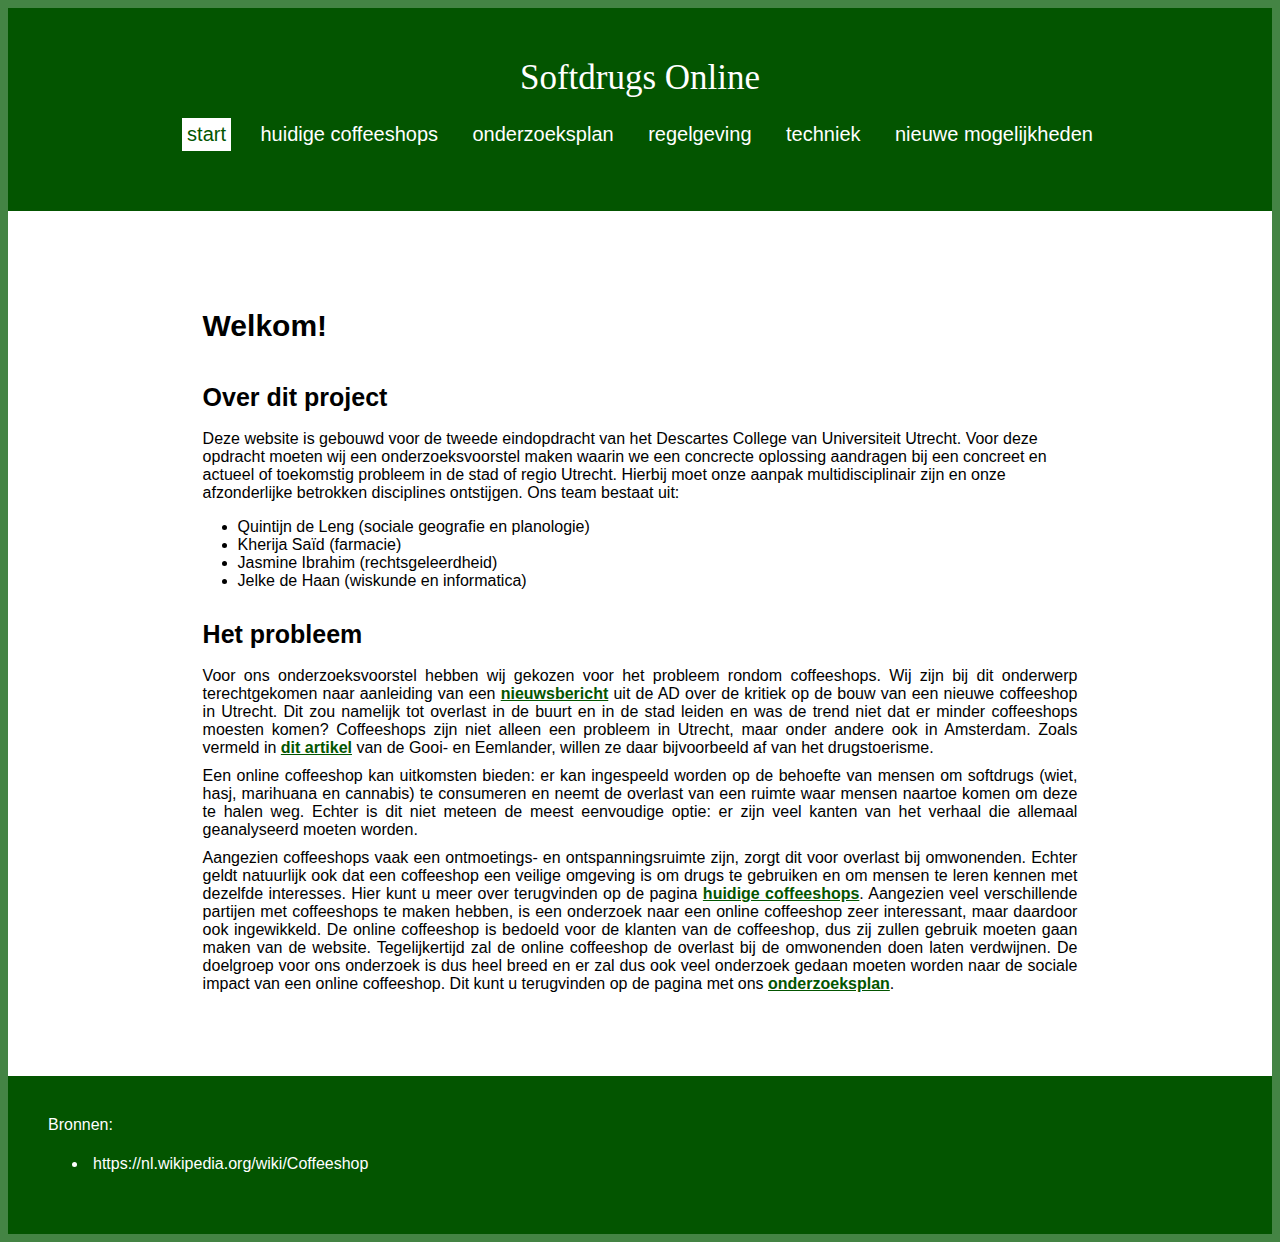
<file: index.html>
<!DOCTYPE html>
<html lang="en">

<head>
  <meta charset="UTF-8">
  <meta name="description" content="Een webpagina over online coffeeshops">
  <meta name="viewport" content="width=device-width, initial-scale=1.0">
  <link rel="stylesheet" href="assets/styling/general.css">

  <title>Start</title>
</head>

<body>
  <nav class="nav">
    <div class="nav__title">Softdrugs Online</div>
    <a class="nav__link nav__link--active" href="index.html">start</a>
    <a class="nav__link" href="huidig.html">huidige coffeeshops</a>
    <a class="nav__link" href="aanpak.html">onderzoeksplan</a>
    <a class="nav__link" href="regelgeving.html">regelgeving</a>
    <a class="nav__link" href="techniek.html">techniek</a>
    <a class="nav__link" href="mogelijkheden.html">nieuwe mogelijkheden</a>
  </nav>
  <article class="article">
    <h1 class="article__heading">Welkom!</h1>
    <section class="section">
      <h2 class="section__heading">Over dit project</h2>
      <p class="section__text--after-heading">
        Deze website is gebouwd voor de tweede eindopdracht van het Descartes College van Universiteit Utrecht. Voor deze opdracht moeten wij een onderzoeksvoorstel maken waarin we een
        concrecte oplossing aandragen bij een concreet en actueel of toekomstig probleem in de stad of regio Utrecht. Hierbij moet onze aanpak multidisciplinair zijn en onze afzonderlijke
        betrokken disciplines ontstijgen. Ons team bestaat uit:
        <ul>
          <li>Quintijn de Leng (sociale geografie en planologie)</li>
          <li>Kherija Saïd (farmacie) </li>
          <li>Jasmine Ibrahim (rechtsgeleerdheid)</li>
          <li>Jelke de Haan (wiskunde en informatica)</li>
        </ul>
      </p>
    </section>
    <section class="section">
      <h2 class="section__heading">Het probleem</h2>
      <p class="section__text">
        Voor ons onderzoeksvoorstel hebben wij gekozen voor het probleem rondom coffeeshops. Wij zijn bij dit onderwerp terechtgekomen naar aanleiding van een <a class="article__link" href="https://www.ad.nl/utrecht/utrecht-krijgt-een-nieuwe-coffeeshop-op-lage-weide-maar-ondernemers-zijn-kritisch~ac56d59e/?referrer=https%3A%2F%2Fwww.google.nl%2F">nieuwsbericht</a> uit de AD over de kritiek op de bouw van een nieuwe coffeeshop in Utrecht. Dit zou namelijk tot overlast in de buurt en in de stad leiden en was de trend niet dat er minder coffeeshops moesten komen? Coffeeshops zijn niet alleen een probleem in Utrecht, maar onder andere ook in Amsterdam. Zoals vermeld in <a class="article__link" href="https://www.gooieneemlander.nl/cnt/dmf20220411_22288250?utm_source=google&utm_medium=organic">dit artikel</a> van de Gooi- en Eemlander, willen ze daar bijvoorbeeld af van het drugstoerisme.
      </p>
      <p class ="section__text">
        Een online coffeeshop kan uitkomsten bieden: er kan ingespeeld worden op de behoefte van mensen om softdrugs (wiet, hasj, marihuana en cannabis) te consumeren en neemt de overlast van een ruimte waar mensen naartoe komen om deze te halen weg. Echter is dit niet meteen de meest eenvoudige optie: er zijn veel kanten van het verhaal die allemaal geanalyseerd moeten worden.
      </p>
      <p class="section__text">
        Aangezien coffeeshops vaak een ontmoetings- en ontspanningsruimte zijn, zorgt dit voor overlast bij omwonenden. Echter geldt natuurlijk ook dat een coffeeshop een veilige omgeving is om drugs te gebruiken en om mensen te leren kennen met dezelfde interesses. Hier kunt u meer over terugvinden op de pagina <a class="article__link" href="huidig.html">huidige coffeeshops</a>. Aangezien veel verschillende partijen met coffeeshops te maken hebben, is een onderzoek naar een online coffeeshop zeer interessant, maar daardoor ook 
        ingewikkeld. De online coffeeshop is bedoeld voor de klanten van de coffeeshop, dus zij zullen gebruik moeten gaan maken van de website. Tegelijkertijd zal de online coffeeshop de overlast bij de omwonenden doen laten verdwijnen. De doelgroep voor ons onderzoek is dus heel breed en er zal dus ook veel onderzoek gedaan moeten worden naar de sociale impact
        van een online coffeeshop. Dit kunt u terugvinden op de pagina met ons <a class="article__link" href="aanpak.html">onderzoeksplan</a>.
      </p>
    </section>
  </article>

  <footer class="footer">
    Bronnen:  <ul><li><a class="footer__link" href="https://nl.wikipedia.org/wiki/Coffeeshop">https://nl.wikipedia.org/wiki/Coffeeshop</a></li></ul>
  </footer>
</body>

</html>
</file>
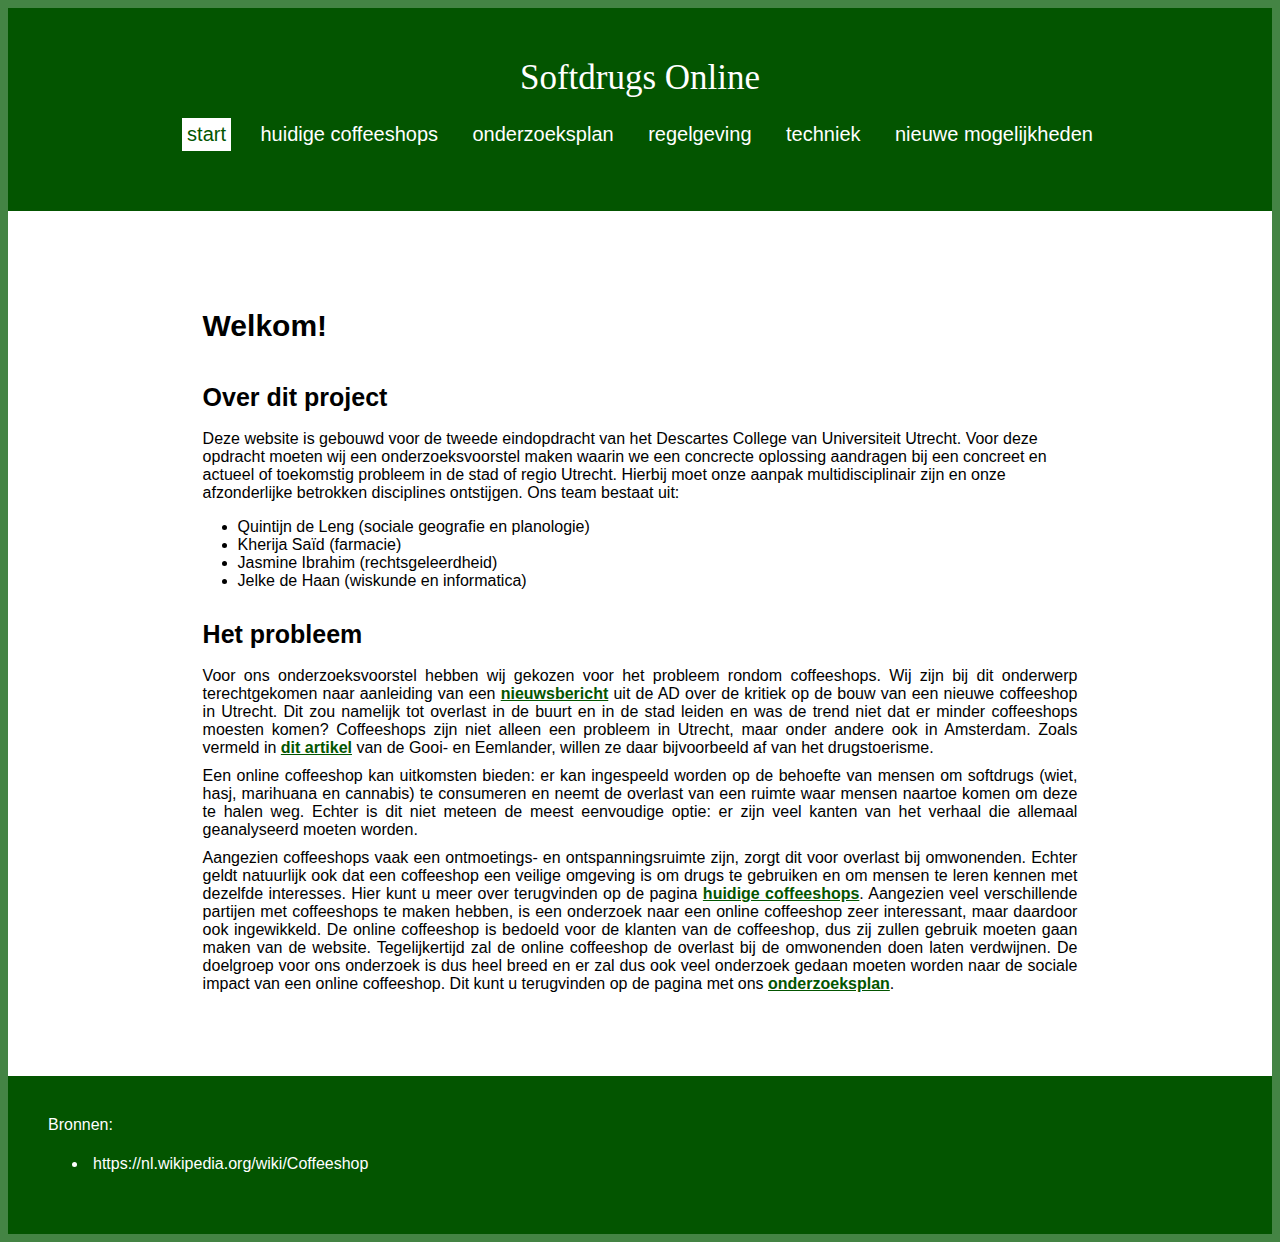
<file: home.html>
<!DOCTYPE html>
<html lang="en">

<head>
  <meta charset="UTF-8">
  <meta name="description" content="A short introduction to css">
  <meta name="viewport" content="width=device-width, initial-scale=1.0">
  <link rel="stylesheet" href="assets/styling/general.css">

  <title>Start</title>
</head>

<body>
  <nav class="nav">
    <div class="nav__title">Softdrugs Online</div>
    <a class="nav__link nav__link--active" href="home.html">start</a>
    <a class="nav__link" href="huidig.html">huidige coffeeshops</a>
    <a class="nav__link" href="aanpak.html">onderzoeksplan</a>
    <a class="nav__link" href="regelgeving.html">regelgeving</a>
    <a class="nav__link" href="techniek.html">techniek</a>
    <a class="nav__link" href="mogelijkheden.html">nieuwe mogelijkheden</a>
  </nav>
  <article class="article">
    <h1 class="article__heading">Welkom!</h1>
    <section class="section">
      <h2 class="section__heading">Over dit project</h2>
      <p class="section__text--after-heading">
        Deze website is gebouwd voor de tweede eindopdracht van het Descartes College van Universiteit Utrecht. Voor deze opdracht moeten wij een onderzoeksvoorstel maken waarin we een
        concrecte oplossing aandragen bij een concreet en actueel of toekomstig probleem in de stad of regio Utrecht. Hierbij moet onze aanpak multidisciplinair zijn en onze afzonderlijke
        betrokken disciplines ontstijgen. Ons team bestaat uit:
        <ul>
          <li>Quintijn de Leng (sociale geografie en planologie)</li>
          <li>Kherija Saïd (farmacie) </li>
          <li>Jasmine Ibrahim (rechtsgeleerdheid)</li>
          <li>Jelke de Haan (wiskunde en informatica)</li>
        </ul>
      </p>
    </section>
    <section class="section">
      <h2 class="section__heading">Het probleem</h2>
      <p class="section__text">
        Voor ons onderzoeksvoorstel hebben wij gekozen voor het probleem rondom coffeeshops. Wij zijn bij dit onderwerp terechtgekomen naar aanleiding van een <a class="article__link" href="https://www.ad.nl/utrecht/utrecht-krijgt-een-nieuwe-coffeeshop-op-lage-weide-maar-ondernemers-zijn-kritisch~ac56d59e/?referrer=https%3A%2F%2Fwww.google.nl%2F">nieuwsbericht</a> uit de AD over de kritiek op de bouw van een nieuwe coffeeshop in Utrecht. Dit zou namelijk tot overlast in de buurt en in de stad leiden en was de trend niet dat er minder coffeeshops moesten komen? Coffeeshops zijn niet alleen een probleem in Utrecht, maar onder andere ook in Amsterdam. Zoals vermeld in <a class="article__link" href="https://www.gooieneemlander.nl/cnt/dmf20220411_22288250?utm_source=google&utm_medium=organic">dit artikel</a> van de Gooi- en Eemlander, willen ze daar bijvoorbeeld af van het drugstoerisme.
      </p>
      <p class ="section__text">
        Een online coffeeshop kan uitkomsten bieden: er kan ingespeeld worden op de behoefte van mensen om softdrugs (wiet, hasj, marihuana en cannabis) te consumeren en neemt de overlast van een ruimte waar mensen naartoe komen om deze te halen weg. Echter is dit niet meteen de meest eenvoudige optie: er zijn veel kanten van het verhaal die allemaal geanalyseerd moeten worden.
      </p>
      <p class="section__text">
        Aangezien coffeeshops vaak een ontmoetings- en ontspanningsruimte zijn, zorgt dit voor overlast bij omwonenden. Echter geldt natuurlijk ook dat een coffeeshop een veilige omgeving is om drugs te gebruiken en om mensen te leren kennen met dezelfde interesses. Hier kunt u meer over terugvinden op de pagina <a class="article__link" href="huidig.html">huidige coffeeshops</a>. Aangezien veel verschillende partijen met coffeeshops te maken hebben, is een onderzoek naar een online coffeeshop zeer interessant, maar daardoor ook 
        ingewikkeld. De online coffeeshop is bedoeld voor de klanten van de coffeeshop, dus zij zullen gebruik moeten gaan maken van de website. Tegelijkertijd zal de online coffeeshop de overlast bij de omwonenden doen laten verdwijnen. De doelgroep voor ons onderzoek is dus heel breed en er zal dus ook veel onderzoek gedaan moeten worden naar de sociale impact
        van een online coffeeshop. Dit kunt u terugvinden op de pagina met ons <a class="article__link" href="aanpak.html">onderzoeksplan</a>.
      </p>
    </section>
  </article>

  <footer class="footer">
    Bronnen:  <ul><li><a class="footer__link" href="https://nl.wikipedia.org/wiki/Coffeeshop">https://nl.wikipedia.org/wiki/Coffeeshop</a></li></ul>
  </footer>
</body>

</html>
</file>
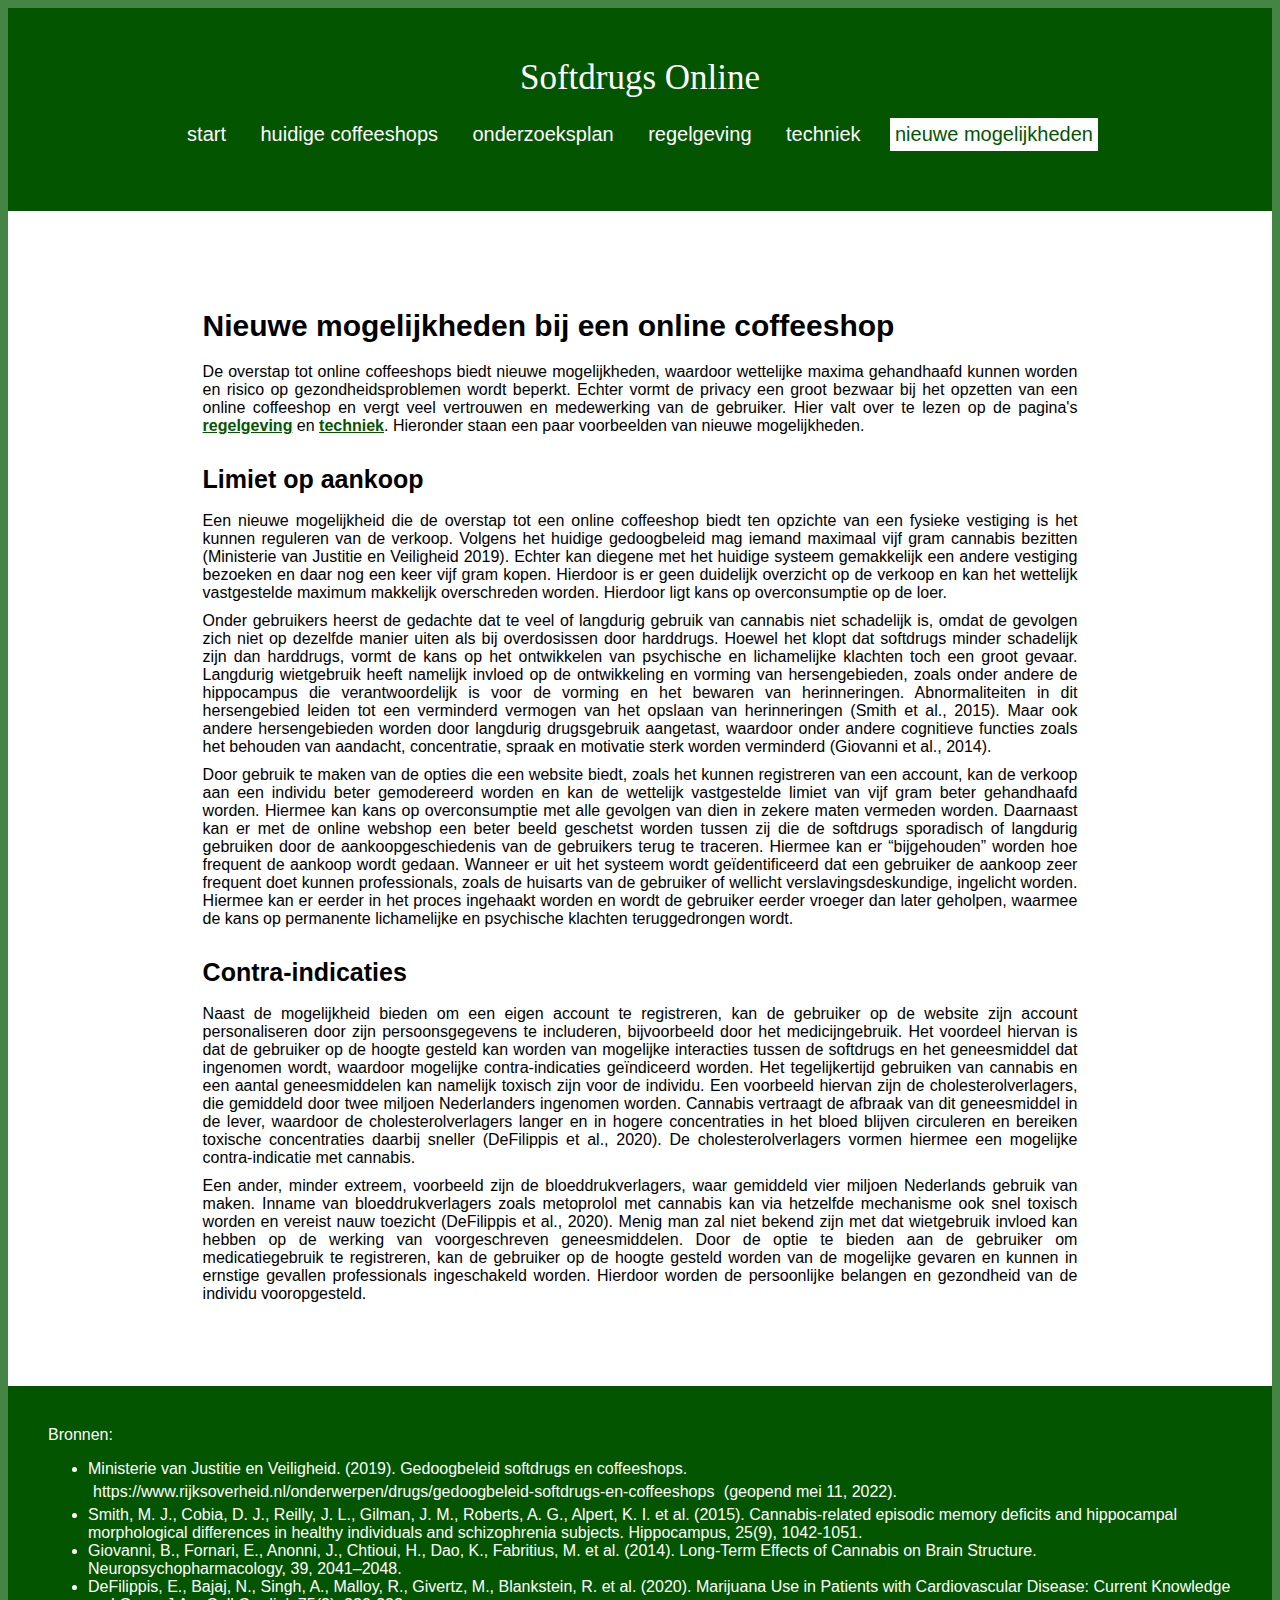
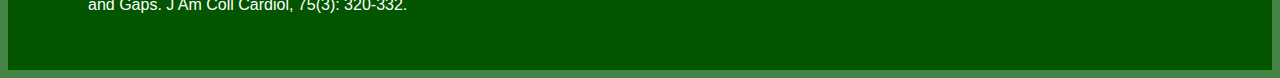
<file: mogelijkheden.html>
<!DOCTYPE html>
<html lang="en">

<head>
  <meta charset="UTF-8">
  <meta name="description" content="Een webpagina over online coffeeshops">
  <meta name="viewport" content="width=device-width, initial-scale=1.0">
  <link rel="stylesheet" href="assets/styling/general.css">

  <title>Nieuwe mogelijkheden</title>
</head>

<body>
  <nav class="nav">
    <div class="nav__title">Softdrugs Online</div>
    <a class="nav__link" href="index.html">start</a>
    <a class="nav__link" href="huidig.html">huidige coffeeshops</a>
    <a class="nav__link" href="aanpak.html">onderzoeksplan</a>
    <a class="nav__link" href="rechtgeving.html">regelgeving</a>
    <a class="nav__link" href="techniek.html">techniek</a>
    <a class="nav__link nav__link--active" href="mogelijkheden.html">nieuwe mogelijkheden</a>
  </nav>
  <article class="article">
    <h1 class="article__heading">Nieuwe mogelijkheden bij een online coffeeshop</h1>
    <section class="section">
      <p class="section__text">
        De overstap tot online coffeeshops biedt nieuwe mogelijkheden, waardoor wettelijke maxima gehandhaafd kunnen worden en risico op
        gezondheidsproblemen wordt beperkt. Echter vormt de privacy een groot bezwaar bij het opzetten van een online coffeeshop en vergt veel
        vertrouwen en medewerking van de gebruiker. Hier valt over te lezen op de pagina's <a class="article__link" href="regelgeving.html">
        regelgeving</a> en <a class="article__link" href="techniek.html">techniek</a>. Hieronder staan een paar voorbeelden van nieuwe
        mogelijkheden.
      </p>
    </section>
    <section class="section">
      <h2 class="section__heading">Limiet op aankoop</h2>
      <p class="section__text">
        Een nieuwe mogelijkheid die de overstap tot een online coffeeshop biedt ten opzichte van een fysieke vestiging is het kunnen reguleren van de verkoop. Volgens het huidige gedoogbeleid mag iemand maximaal vijf gram cannabis bezitten (Ministerie van Justitie en Veiligheid 2019). Echter kan diegene met het huidige systeem gemakkelijk een andere vestiging bezoeken en daar nog een keer vijf gram kopen. Hierdoor is er geen duidelijk overzicht op de verkoop en kan het wettelijk vastgestelde maximum makkelijk overschreden worden. Hierdoor ligt kans op overconsumptie op de loer.
      </p>
      <p class="section__text">
        Onder gebruikers heerst de gedachte dat te veel of langdurig gebruik van cannabis niet schadelijk is, omdat de gevolgen zich niet op dezelfde manier uiten als bij overdosissen door harddrugs. Hoewel het klopt dat softdrugs minder schadelijk zijn dan harddrugs, vormt de kans op het ontwikkelen van psychische en lichamelijke klachten toch een groot gevaar. Langdurig wietgebruik heeft namelijk invloed op de ontwikkeling en vorming van hersengebieden, zoals onder andere de hippocampus die verantwoordelijk is voor de vorming en het bewaren van herinneringen. Abnormaliteiten in dit hersengebied leiden tot een verminderd vermogen van het opslaan van herinneringen (Smith et al., 2015). Maar ook andere hersengebieden worden door langdurig drugsgebruik aangetast, waardoor onder andere cognitieve functies zoals het behouden van aandacht, concentratie, spraak en motivatie sterk worden verminderd (Giovanni et al., 2014). 
      </p>
      <p class="section__text">
        Door gebruik te maken van de opties die een website biedt, zoals het kunnen registreren van een account, kan de verkoop aan een individu beter gemodereerd worden en kan de wettelijk vastgestelde limiet van vijf gram beter gehandhaafd worden. Hiermee kan kans op overconsumptie met alle gevolgen van dien in zekere maten vermeden worden. Daarnaast kan er met de online webshop een beter beeld geschetst worden tussen zij die de softdrugs sporadisch of langdurig gebruiken door de aankoopgeschiedenis van de gebruikers terug te traceren. Hiermee kan er “bijgehouden” worden hoe frequent de aankoop wordt gedaan. Wanneer er uit het systeem wordt geïdentificeerd dat een gebruiker de aankoop zeer frequent doet kunnen professionals, zoals de huisarts van de gebruiker of wellicht verslavingsdeskundige, ingelicht worden. Hiermee kan er eerder in het proces ingehaakt worden en wordt de gebruiker eerder vroeger dan later geholpen, waarmee de kans op permanente lichamelijke en psychische klachten teruggedrongen wordt. 
      </p>
    </section>
    <section class="section">
      <h2 class="section__heading">Contra-indicaties</h2>
      <p class="section__text">
        Naast de mogelijkheid bieden om een eigen account te registreren, kan de gebruiker op de website zijn account personaliseren door zijn persoonsgegevens te includeren, bijvoorbeeld door het medicijngebruik. Het voordeel hiervan is dat de gebruiker op de hoogte gesteld kan worden van mogelijke interacties tussen de softdrugs en het geneesmiddel dat ingenomen wordt, waardoor mogelijke contra-indicaties geïndiceerd worden. Het tegelijkertijd gebruiken van cannabis en een aantal geneesmiddelen kan namelijk toxisch zijn voor de individu. Een voorbeeld hiervan zijn de cholesterolverlagers, die gemiddeld door twee miljoen Nederlanders ingenomen worden. Cannabis vertraagt de afbraak van dit geneesmiddel in de lever, waardoor de cholesterolverlagers langer en in hogere concentraties in het bloed blijven circuleren en bereiken toxische concentraties daarbij sneller (DeFilippis et al., 2020). De cholesterolverlagers vormen hiermee een mogelijke contra-indicatie met cannabis.
      </p>
      <p class="section__text">
        Een ander, minder extreem, voorbeeld zijn de bloeddrukverlagers, waar gemiddeld vier miljoen Nederlands gebruik van maken. Inname van bloeddrukverlagers zoals metoprolol met cannabis kan via hetzelfde mechanisme ook snel toxisch worden en vereist nauw toezicht (DeFilippis et al., 2020). Menig man zal niet bekend zijn met dat wietgebruik invloed kan hebben op de werking van voorgeschreven geneesmiddelen. Door de optie te bieden aan de gebruiker om medicatiegebruik te registreren, kan de gebruiker op de hoogte gesteld worden van de mogelijke gevaren en kunnen in ernstige gevallen professionals ingeschakeld worden. Hierdoor worden de persoonlijke belangen en gezondheid van de individu vooropgesteld. 
      </p>
    </section>
  </article>
  <footer class="footer">
    Bronnen:
    <ul>
      <li>Ministerie van Justitie en Veiligheid. (2019). Gedoogbeleid softdrugs en coffeeshops.  <a class="footer__link" href=https://www.rijksoverheid.nl/onderwerpen/drugs/gedoogbeleid-softdrugs-en-coffeeshops>https://www.rijksoverheid.nl/onderwerpen/drugs/gedoogbeleid-softdrugs-en-coffeeshops</a> (geopend mei 11, 2022).</li>
      <li>Smith, M. J., Cobia, D. J., Reilly, J. L., Gilman, J. M., Roberts, A. G., Alpert, K. I. et al. (2015). Cannabis-related episodic memory deficits and hippocampal morphological differences in healthy individuals and schizophrenia subjects. Hippocampus, 25(9), 1042-1051.</li>
      <li>Giovanni, B., Fornari, E., Anonni, J., Chtioui, H., Dao, K., Fabritius, M. et al. (2014). Long-Term Effects of Cannabis on Brain Structure. Neuropsychopharmacology, 39, 2041–2048.</li>
      <li>DeFilippis, E., Bajaj, N., Singh, A., Malloy, R., Givertz, M., Blankstein, R. et al. (2020). Marijuana Use in Patients with Cardiovascular Disease: Current Knowledge and Gaps. J Am Coll Cardiol, 75(3): 320-332.</li>
    </ul>
  </footer>
</body>

</html>
</file>
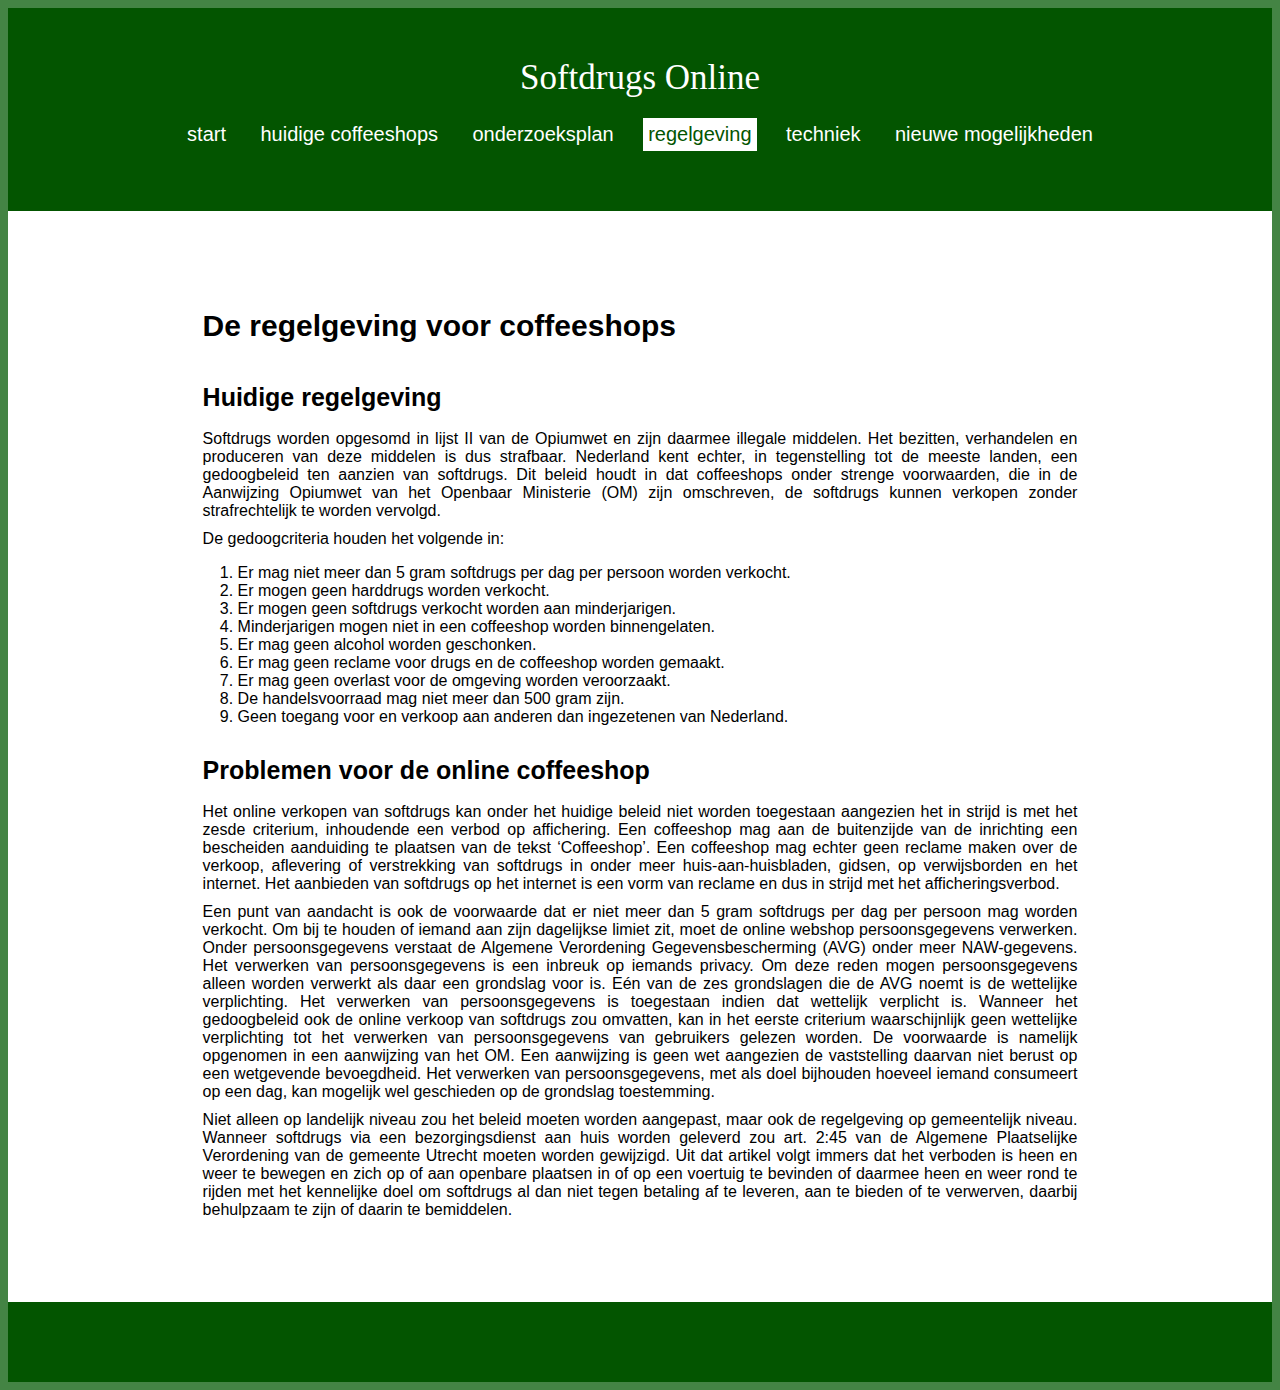
<file: regelgeving.html>
<!DOCTYPE html>
<html lang="en">

<head>
  <meta charset="UTF-8">
  <meta name="description" content="Een webpagina over online coffeeshops">
  <meta name="viewport" content="width=device-width, initial-scale=1.0">
  <link rel="stylesheet" href="assets/styling/general.css">

  <title>Regelgeving</title>
</head>

<body>
  <nav class="nav">
    <div class="nav__title">Softdrugs Online</div>
    <a class="nav__link" href="index.html">start</a>
    <a class="nav__link" href="huidig.html">huidige coffeeshops</a>
    <a class="nav__link" href="aanpak.html">onderzoeksplan</a>
    <a class="nav__link nav__link--active" href="regelgeving.html">regelgeving</a>
    <a class="nav__link" href="techniek.html">techniek</a>
    <a class="nav__link" href="mogelijkheden.html">nieuwe mogelijkheden</a>
  </nav>  
  <article class="article">
    <h1 class="article__heading">De regelgeving voor coffeeshops</h1>
    <section class="section">
      <h2 class="section__heading">Huidige regelgeving</h2>
      <p class="section__text">
        Softdrugs worden opgesomd in lijst II van de Opiumwet en zijn daarmee illegale middelen. Het bezitten, verhandelen en produceren van deze middelen is dus strafbaar. Nederland kent echter, in tegenstelling tot de meeste landen, een gedoogbeleid ten aanzien van softdrugs. Dit beleid houdt in dat coffeeshops onder strenge voorwaarden, die in de Aanwijzing Opiumwet van het Openbaar Ministerie (OM) zijn omschreven, de softdrugs kunnen verkopen zonder strafrechtelijk te worden vervolgd.
      </p>
      <p class="section__text">
        De gedoogcriteria houden het volgende in:
        <ol>
          <li>Er mag niet meer dan 5 gram softdrugs per dag per persoon worden verkocht.</li>
          <li>Er mogen geen harddrugs worden verkocht.</li>
          <li>Er mogen geen softdrugs verkocht worden aan minderjarigen.</li>
          <li>Minderjarigen mogen niet in een coffeeshop worden binnengelaten.</li>
          <li>Er mag geen alcohol worden geschonken.</li>
          <li>Er mag geen reclame voor drugs en de coffeeshop worden gemaakt.</li>
          <li>Er mag geen overlast voor de omgeving worden veroorzaakt.</li>
          <li>De handelsvoorraad mag niet meer dan 500 gram zijn.</li>
          <li>Geen toegang voor en verkoop aan anderen dan ingezetenen van Nederland.</li>
        </ol>
      </p>
    </section>
    <section class="section">
      <h2 class="section__heading">Problemen voor de online coffeeshop</h2>
      <p class="section__text">
        Het online verkopen van softdrugs kan onder het huidige beleid niet worden toegestaan aangezien het in strijd is met het zesde criterium, inhoudende een verbod op affichering. Een coffeeshop mag aan de buitenzijde van de inrichting een bescheiden aanduiding te plaatsen van de tekst ‘Coffeeshop’. Een coffeeshop mag echter geen reclame maken over de verkoop, aflevering of verstrekking van softdrugs in onder meer huis-aan-huisbladen, gidsen, op verwijsborden en het internet. Het aanbieden van softdrugs op het internet is een vorm van reclame en dus in strijd met het afficheringsverbod. 
      </p>
      <p class="section__text">
        Een punt van aandacht is ook de voorwaarde dat er niet meer dan 5 gram softdrugs per dag per persoon mag worden verkocht. Om bij te houden of iemand aan zijn dagelijkse limiet zit, moet de online webshop persoonsgegevens verwerken. Onder persoonsgegevens verstaat de Algemene Verordening Gegevensbescherming (AVG) onder meer NAW-gegevens. Het verwerken van persoonsgegevens is een inbreuk op iemands privacy. Om deze reden mogen persoonsgegevens alleen worden verwerkt als daar een grondslag voor is. Eén van de zes grondslagen die de AVG noemt is de wettelijke verplichting. Het verwerken van persoonsgegevens is toegestaan indien dat wettelijk verplicht is. Wanneer het gedoogbeleid ook de online verkoop van softdrugs zou omvatten, kan in het eerste criterium waarschijnlijk geen wettelijke verplichting tot het verwerken van persoonsgegevens van gebruikers gelezen worden. De voorwaarde is namelijk opgenomen in een aanwijzing van het OM. Een aanwijzing is geen wet aangezien de vaststelling daarvan niet berust op een wetgevende bevoegdheid. Het verwerken van persoonsgegevens, met als doel bijhouden hoeveel iemand consumeert op een dag, kan mogelijk wel geschieden op de grondslag toestemming. 
      </p>
      <p class="section__text">
        Niet alleen op landelijk niveau zou het beleid moeten worden aangepast, maar ook de regelgeving op gemeentelijk niveau. Wanneer softdrugs via een bezorgingsdienst aan huis worden geleverd zou art. 2:45 van de Algemene Plaatselijke Verordening van de gemeente Utrecht moeten worden gewijzigd. Uit dat artikel volgt immers dat het verboden is heen en weer te bewegen en zich op of aan openbare plaatsen in of op een voertuig te bevinden of daarmee heen en weer rond te rijden met het kennelijke doel om softdrugs al dan niet tegen betaling af te leveren, aan te bieden of te verwerven, daarbij behulpzaam te zijn of daarin te bemiddelen. 
      </p>
    </section>
  </article>

  <footer class="footer">  </footer>
</body>
</html>
</file>
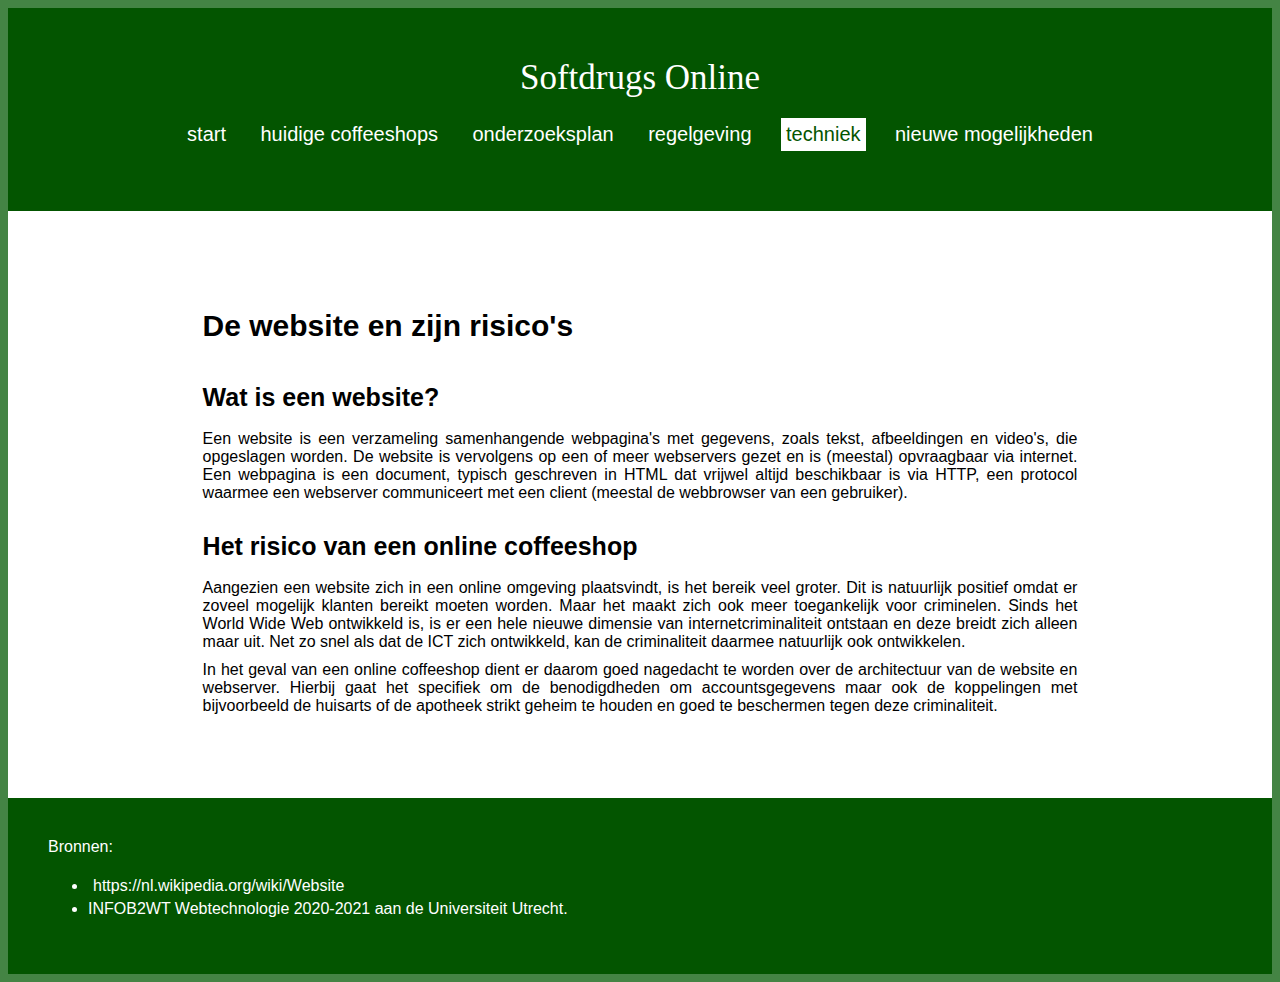
<file: techniek.html>
<!DOCTYPE html>
<html lang="en">

<head>
  <meta charset="UTF-8">
  <meta name="description" content="Een webpagina over online coffeeshops">
  <meta name="viewport" content="width=device-width, initial-scale=1.0">
  <link rel="stylesheet" href="assets/styling/general.css">

  <title>Techniek</title>
</head>

<body>
  <nav class="nav">
    <div class="nav__title">Softdrugs Online</div>
    <a class="nav__link" href="index.html">start</a>
    <a class="nav__link" href="huidig.html">huidige coffeeshops</a>
    <a class="nav__link" href="aanpak.html">onderzoeksplan</a>
    <a class="nav__link" href="regelgeving.html">regelgeving</a>
    <a class="nav__link nav__link--active" href="techniek.html">techniek</a>
    <a class="nav__link" href="mogelijkheden.html">nieuwe mogelijkheden</a>
  </nav>  
  <article class="article">
    <h1 class="article__heading">De website en zijn risico's</h1>
    <section class="section">
      <h2 class="section__heading">Wat is een website?</h2>
      <p class="section__text">
        Een website is een verzameling samenhangende webpagina's met gegevens, zoals tekst, afbeeldingen en video's, die opgeslagen worden. De website is vervolgens op een of meer webservers gezet en is (meestal) opvraagbaar via internet. Een webpagina is een document, typisch geschreven in HTML dat vrijwel altijd beschikbaar is via HTTP, een protocol waarmee een webserver communiceert met een client (meestal de webbrowser van een gebruiker).
      </p>
    </section>
    <section class="section">
      <h2 class="section__heading">Het risico van een online coffeeshop</h2>
      <p class="section__text">
        Aangezien een website zich in een online omgeving plaatsvindt, is het bereik veel groter. Dit is natuurlijk positief omdat er zoveel mogelijk klanten bereikt moeten worden. Maar het maakt zich ook meer toegankelijk voor criminelen. Sinds het World Wide Web ontwikkeld is, is er een hele nieuwe dimensie van internetcriminaliteit ontstaan en deze breidt zich alleen maar uit. Net zo snel als dat de ICT zich ontwikkeld, kan de criminaliteit daarmee natuurlijk ook ontwikkelen.
      </p>
      <p class="section__text">
        In het geval van een online coffeeshop dient er daarom goed nagedacht te worden over de architectuur van de website en webserver. Hierbij gaat het specifiek om de benodigdheden om accountsgegevens maar ook de koppelingen met bijvoorbeeld de huisarts of de apotheek strikt geheim te houden en goed te beschermen tegen deze criminaliteit.
      </p>
    </section>
  </article>

  <footer class="footer">
    Bronnen: 
    <ul>
      <li><a class="footer__link" href="https://nl.wikipedia.org/wiki/Website">https://nl.wikipedia.org/wiki/Website</a></li>
      <li>INFOB2WT Webtechnologie 2020-2021 aan de Universiteit Utrecht.</li>
    </ul>
  </footer>
</body>
</html>
</file>
<file: assets/styling/general.css>
:root {
    --primary-color: #035500;
    --secondary-color: #ffffff;
    --page-background-color: #448444;
    --text-background-color: #ffffff;
    --text-color: #000000;
}

html {
    font-family: Verdana, Geneva, Tahoma, sans-serif;
    color: var(--text-color);
}
body {
    background-color: var(--page-background-color);
    overflow-y: scroll;
}

.article {
    background-color: var(--text-background-color);
    padding: 10px 10px;

}
.article__heading {
    margin: 5px 5px;
    padding: 20px 0px 10px 0px;
    font-size: 30px;
}
.article__link {
    color: var(--primary-color);
    text-decoration: underline var(--primary-color);
    font-weight: bold;
}
.article__link:hover {
    font-weight: lighter;
}

.nav {
    background-color: var(--primary-color);
    padding: 50px 10px;
    border-bottom: 10px solid var(--secondary-color);
    text-align: center;
    color: var(--secondary-color);
}
.nav__link {
    color: var(--secondary-color);
    text-decoration: none;
    display: inline-block;
    padding: 5px 5px;
    margin: 10px;
    font-size: 20px;
}
.nav__link:hover {
    background-color: var(--secondary-color);
    color: var(--primary-color);
    text-decoration: solid;
}
.nav__link--active {
    background-color: var(--secondary-color);
    color: var(--primary-color);
    text-decoration: solid;
}
.nav__title {
    margin-bottom: 10px;
    font-family: "Lucida Handwriting", Times, serif;
    font-size: 35px;
}

.section__heading {
    margin: 20px 5px 10px 5px;
    padding: 10px 0px 8px 0px;
    font-size: 25px;
}
.section__subheading {
    margin: 20px 5px;
    padding: 10px 0px 0px 0px;
    font-size: 22px;
    text-decoration: underline;
}
.section__text {
    margin: 10px 5px;
    text-align: justify;
    text-justify: inter-word;
}
.section__text--after-subheading {
    margin: 5px 5px;
}
.section__text--after-heading {
    margin: 5px 5px;
}

.code-block {
    display: inline-block;
    max-width: 100%;

    padding-right: 25%;
    border: solid rgba(0, 0, 0, 0.08) 3px;
    background-color: rgba(0, 0, 0, 0.05);

    white-space: pre-wrap;
    overflow-wrap: anywhere;
}

.table {
    margin:40px 0;
}

.table__cell {
    background-color: rgba(0, 0, 0, 0.12);
    border: 3px solid rgba(0, 0, 0, 0.07);
}
.table__header-text {
    text-align: left;
    text-decoration: underline;
}


.footer {
    background-color: var(--primary-color);
    padding: 40px 40px;
    border-top: 10px solid var(--secondary-color);
    text-align: left;
    color: var(--secondary-color);
}
.footer__link {
    color: var(--secondary-color);
    text-decoration: none;
    word-break: break-word;
    display: inline-block;
    padding: 5px 5px;
    margin: 10px inherit;
}
.footer__link:hover {
    background-color: var(--secondary-color);
    color: var(--primary-color);
    text-decoration: solid;
}
.map {
    width: 50%;
    max-width: 900px;
    height: auto;
  }

@media (orientation: landscape) {
    .article {
        width:70%;
        padding:5% 15%;
    }
}

@media screen and (max-width: 700px){
    .section__inline-image {
        width: 100%;
    }
}

@media screen and (max-width: 400px){
    .nav__title {
        font-size: 30px;
    }
}

@media screen and (max-width: 350px){
    .nav__title {
        font-size: 25px;
    }
}

/* For those who own a screen that can fold */
@media screen and (max-width: 300px){
    .nav__title {
        font-size: 22px;
    }
}
</file>
